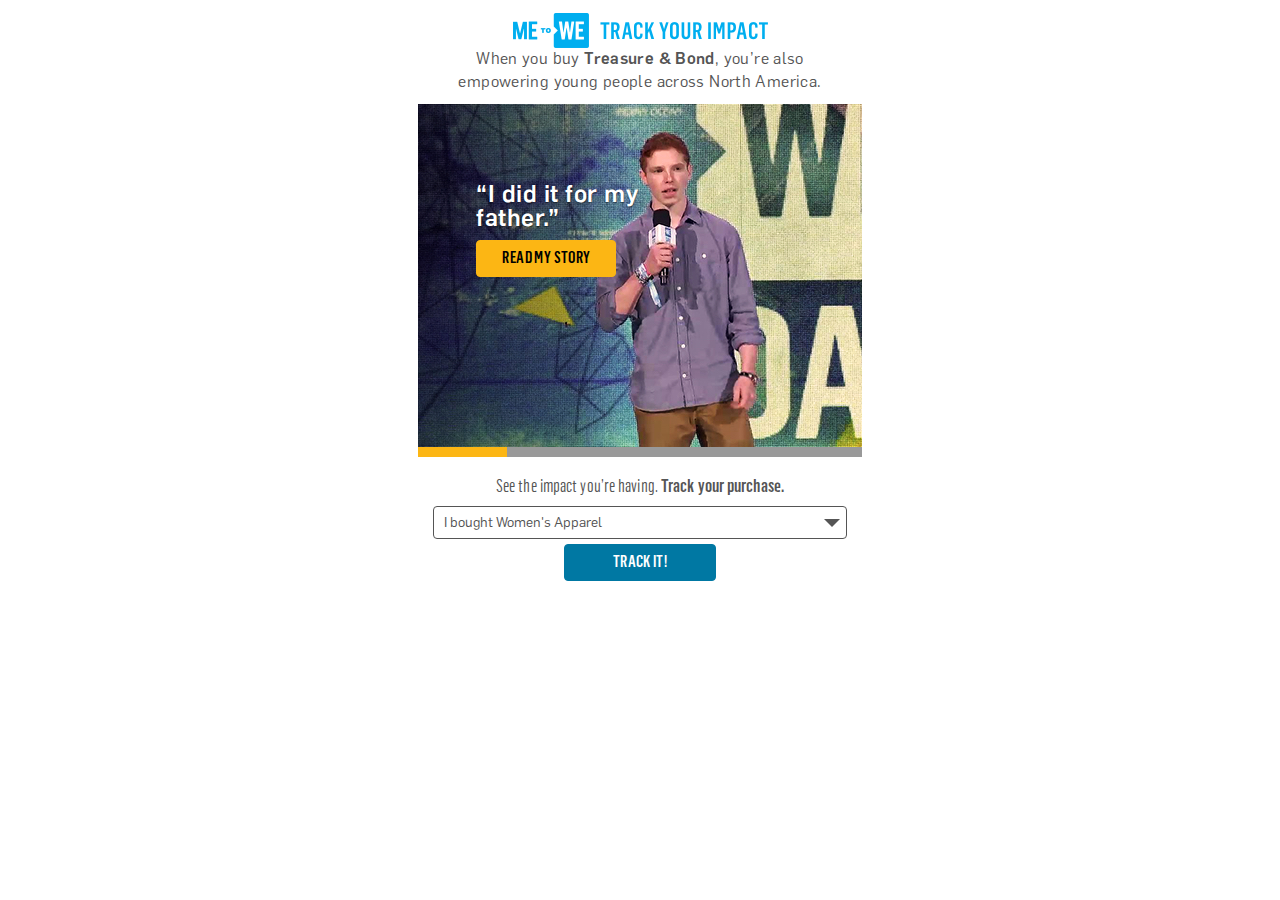
<file: index.html>
<html lang="en"><head>
  <meta charset="utf-8">
  <meta name="robots" content="noindex, nofollow">
  <title>Treasure &amp; Bond | ME to WE Track Your Impact</title>
      <meta name="viewport" content="width=device-width, initial-scale=1">
  <link href="https://netdna.bootstrapcdn.com/bootstrap/3.0.3/css/bootstrap.min.css" rel="stylesheet" id="bootstrap-css">
  <style type="text/css">
  @font-face{
  font-family:flama;
  src:url('fonts/FlamaCondensed-Book.otf') format("opentype");
}
@font-face{
  font-family:flamaBook;
  src:url('fonts/Flama-Book.otf') format("opentype");
}
@font-face{
  font-family:flamaquote;
  src:url('fonts/Flama-Bold.otf') format("opentype");
}
@font-face{
  font-family:flamaMedium;
  src:url('fonts/Flama-Medium.otf') format("opentype");
}
@font-face{
  font-family:flamabold;
  src:url('fonts/FlamaCondensed-Medium.otf') format("opentype");
  letter-spacing: 0.5px;
}
body {font-family:'flamaBook'; color:#555555; font-weight: normal; font-style: normal; font-size: 16px; letter-spacing: 0.38px;}
h1, h2, h3, h4, h5, h6{ font-family: 'flama'; font-weight: normal; color: #555555; margin-top: 0px; letter-spacing: 0.1;}
h4{
  font-size:18px;
}
.container{
max-width:444px;
-moz-appearance:none;
}
.dark{
  font-family:'flamabold';
}
.medium{
  font-family:'flamaMedium';
}
.btn-yellow {
  color: #000;
  background-color: #fcb614;
  border-color: #fcb614;
  margin-bottom:15px;
  font-family: 'flamabold';
  font-size:16px;
  padding-left: 25px;
  padding-right: 25px;
  /*font-weight:600;*/
  text-transform:uppercase;
}
.btn-blue {
  color: #fff;
  background-color: #0078a3;
  border-color: #0078a3;
  margin-bottom:20px;
  font-family: 'flamabold';
  font-size:16px;
  padding-left: 47.5px;
  padding-right: 47.5px;
  /*font-weight:500;*/
  text-transform:uppercase;
  letter-spacing: 0.38px;
}
.whitebg{
padding-top:20px;
background-color:#ffffff;
color:#555555;
text-align:center;
}

#myCarousel .item{
}
#myCarousel .nav a small {
  display:block;
  height:10px;
}
#myCarousel .nav {
background:#999999;
height:10px;
}
#myCarousel .carousel-caption {
margin-left:-60px;
margin-bottom:105px;
/*margin-right:10%;*/
text-align:left;
}
#myCarousel .carousel-caption .quote{
  font-family:'flamaMedium';
  color:#ffffff;
  font-size:24px;
  line-height: 24px;
  letter-spacing: 0.5px;
}
#myCarousel h4 {
background:#000000;
height:auto;  
text-align:left !important;
padding-left:25px;
padding-top:7px;
padding-bottom:7px;
font-size: 16px;
margin-bottom:0px;
/*margin-right:25%;*/
text-transform:uppercase;
}
#myCarousel h5 {
background:#555555;
height:auto;  
text-align:left !important;
padding-left:25px; 
padding-top:7px;
padding-bottom:7px;
font-size: 16px;
margin-bottom:0px;
text-transform:uppercase;
}
#myCarousel .nav a {
  border-radius:0px;
}
.nav-pills>li.active>a, .nav-pills>li.active>a:hover, .nav-pills>li.active>a:focus {
  
  background-color: #fcb614;
  height:10px;
}
.nav>li>a {
    position: relative;
    display: block;
    padding: 0px 10px;
}
.select_join {
  overflow: hidden;
  background: url('images/dropdown.png') no-repeat right #ffffff;
  border: #555555 1px solid;
  border-radius:4px;
  border-spacing: 10px;
  color:#555555;
  font-size:14px;
  padding-top:5.5px;
  padding-bottom:5.5px;
  text-align: center;
}
.select_join select {
  /*background:#555;*/
  background:transparent;
  width:100%;
  color:#555555;
  border: 0;
  border-radius: 0;
  -webkit-appearance: none;
  padding-left:10px;
  -moz-appearance:none;
}
.select_join select:focus {
  outline: none;
}

.header { background:#fff; }

@media only screen and (max-width:414px) {
	body { font-size:14px; }
	.header { padding-top:5px!important; }
	.btn-blue, .btn-yellow { font-size:18px; }
	.logo { width:56%; }
}
@media only screen and (max-width:320px) {
	body { font-size:18px;}
	.header { padding-top:5px!important; }
	.row { width:320px; }
	.whitebg { padding-top:2px; }
	.btn-blue, .btn-yellow { font-size:14px; }
	.logo { width:56%; }
}
  </style>
  <script src="https://code.jquery.com/jquery-1.11.1.min.js"></script><style></style>
  <script src="https://netdna.bootstrapcdn.com/bootstrap/3.0.3/js/bootstrap.min.js"></script>
  
</head>
<body>
<div class="container header" style="text-align:center; padding-top:13px;">
	<div class="row">
	  <div class="col-md-12">
      <img class="logo" src="images/logo.png">
	  <p>When you buy <span class="medium">Treasure &amp; Bond</span>, you’re also empowering young people across North America.</p>
	  </div>
	</div>
</div>
<div class="container" style="padding-right:0px; padding-left:0px;">
  <div id="myCarousel" class="carousel slide" data-ride="carousel">
  
    <!-- Wrapper for slides -->
    <div class="carousel-inner">
    
      <div class="item active">
        <img src="images/slider1.jpg">
         <div class="carousel-caption">
          <div class="row">
            
            <div class="col-xs-8 col-xs-offset-1">
              <p class="quote">“I did it for my father.”</p>
               <a href="https://www.trackyourimpact.com/blog/2017/02/23/boy-loses-father-starts-we-campaign/?utm_source=nordstrom&amp;utm_medium=widget&amp;utm_campaign=treasure%20%26%20bond" target="_blank" class="btn btn-md btn-yellow">Read my story</a>
            </div>
          </div>
          
        </div>
      </div><!-- End Item -->

       <div class="item">
        <img src="images/slider2.jpg">
         <div class="carousel-caption">
          <div class="row">
            <div class="col-xs-8 col-xs-offset-1">
              <p class="quote">“I stepped into someone else’s shoes.”</p>
               <a href="https://www.trackyourimpact.com/blog/2017/07/26/teen-volunteering-diary-shows-social-impact/?utm_source=nordstrom&amp;utm_medium=widget&amp;utm_campaign=treasure%20%26%20bond" target="_blank" class="btn btn-yellow">Read my story</a>
            </div>
          </div>
          
        </div>
      </div><!-- End Item -->
      
      <div class="item">
        <img src="images/slider3.jpg">
         <div class="carousel-caption">
          <div class="row">
            <div class="col-xs-9 col-xs-offset-1">
              <p class="quote">“I witnessed joy, happiness and gratitude.”</p>
               <a href="https://www.trackyourimpact.com/blog/2018/01/05/high-school-student-activist-empowers-others-through-we-schools-and-me-to-we-trips/?utm_source=nordstrom&amp;utm_medium=widget&amp;utm_campaign=treasure%20%26%20bond" target="_blank" class="btn btn-yellow">Read my story</a>
            </div>
          </div>
          
        </div>
      </div><!-- End Item -->
      
      <div class="item">
        <img src="images/slider4.jpg">
         <div class="carousel-caption">
          <div class="row">
            <div class="col-xs-8 col-xs-offset-1">
              <p class="quote">“Wow, so we can do this.”</p>
               <a href="https://www.trackyourimpact.com/blog/2018/01/05/new-york-high-school-students-give-back-by-volunteering/?utm_source=nordstrom&amp;utm_medium=widget&amp;utm_campaign=treasure%20%26%20bond" target="_blank" class="btn btn-yellow">Read our story</a>
            </div>
          </div>
          
        </div>
      </div><!-- End Item -->
      <div class="item">
        <img src="images/slider5.jpg">
         <div class="carousel-caption">
          <div class="row">
            <div class="col-xs-8 col-xs-offset-1">
              <p class="quote">“We were selfish.”</p>
               <a href="https://www.trackyourimpact.com/blog/2017/10/27/didnt-want-rules-didnt-want-listen/?utm_source=nordstrom&amp;utm_medium=widget&amp;utm_campaign=treasure%20%26%20bond" target="_blank" class="btn btn-yellow">Read our story</a>
            </div>
          </div>
          
        </div>
      </div><!-- End Item -->
              
    </div><!-- End Carousel Inner -->


  	<ul class="nav nav-pills nav-justified hidden-xs">
        <li data-target="#myCarousel" data-slide-to="0" class="active"><a href="#"></a></li>
        <li data-target="#myCarousel" data-slide-to="1" class=""><a href="#"></a></li>
        <li data-target="#myCarousel" data-slide-to="2" class=""><a href="#"></a></li>
        <li data-target="#myCarousel" data-slide-to="3" class=""><a href="#"></a></li>
        <li data-target="#myCarousel" data-slide-to="4" class=""><a href="#"></a></li>
      </ul>


  </div><!-- End Carousel -->
  <div class="row">
  </div>
</div>
<div class="container whitebg">
<div class="row">
  <div class="col-xs-12">
    <h4>See the impact you’re having. <span class="dark">Track your purchase.</span></h4>
  </div>
</div>
<div class="row">
  <div class="col-xs-12">
  <div class="select_join">
  <select id="dropDownId"> <!-- give an id to select box-->
    <option value="https://www.trackyourimpact.com/my-impact/6022/?utm_source=nordstrom&amp;utm_medium=widget&amp;utm_campaign=treasure%20%26%20bond">I bought Women's Apparel</option>
          <option value="https://www.trackyourimpact.com/my-impact/6023/?utm_source=nordstrom&amp;utm_medium=widget&amp;utm_campaign=treasure%20%26%20bond">I bought Women's Shoes &amp; Hosiery</option>
          <option value="https://www.trackyourimpact.com/my-impact/6024/?utm_source=nordstrom&amp;utm_medium=widget&amp;utm_campaign=treasure%20%26%20bond">I bought Menswear</option>
          <option value="https://www.trackyourimpact.com/my-impact/6025/?utm_source=nordstrom&amp;utm_medium=widget&amp;utm_campaign=treasure%20%26%20bond">I bought Boys &amp; Girls/Kids Shoes</option>
          <option value="https://www.trackyourimpact.com/my-impact/6026/?utm_source=nordstrom&amp;utm_medium=widget&amp;utm_campaign=treasure%20%26%20bond">I bought Jewelry/Soft Home/Handbags</option>
</select>
  </div>   
  </div>
</div>
<div class="row" style="padding-top:5px;">
  <div class="col-xs-10 col-xs-offset-1">
<input class="SubmitButton btn btn-blue block" type="submit" name="SUBMITBUTTON" value="TRACK IT!">
  </div>
</div>
  

</div>
  
</div>

<script type="text/javascript">
$(document).ready( function() {
  $('#myCarousel').carousel({
	interval:   3500 //change the speed here
});

var clickEvent = false;
$('#myCarousel').on('click', '.nav a', function() {
		clickEvent = true;
		$('.nav li').removeClass('active');
		$(this).parent().addClass('active');		
}).on('slid.bs.carousel', function(e) {
	if(!clickEvent) {
		var count = $('.nav').children().length -1;
		var current = $('.nav li.active');
		current.removeClass('active').next().addClass('active');
		var id = parseInt(current.data('slide-to'));
		if(count == id) {
			$('.nav li').first().addClass('active');	
		}
	}
	clickEvent = false;
});
});
</script>

<script type="text/javascript">
$('.SubmitButton').click(function(){ // on submit button click

  var urldata = $('#dropDownId :selected').val(); // get the selected  option value
  window.open(urldata) // open a new window. here you need to change the url according to your wish.
});

</script>


</body></html>
</file>
